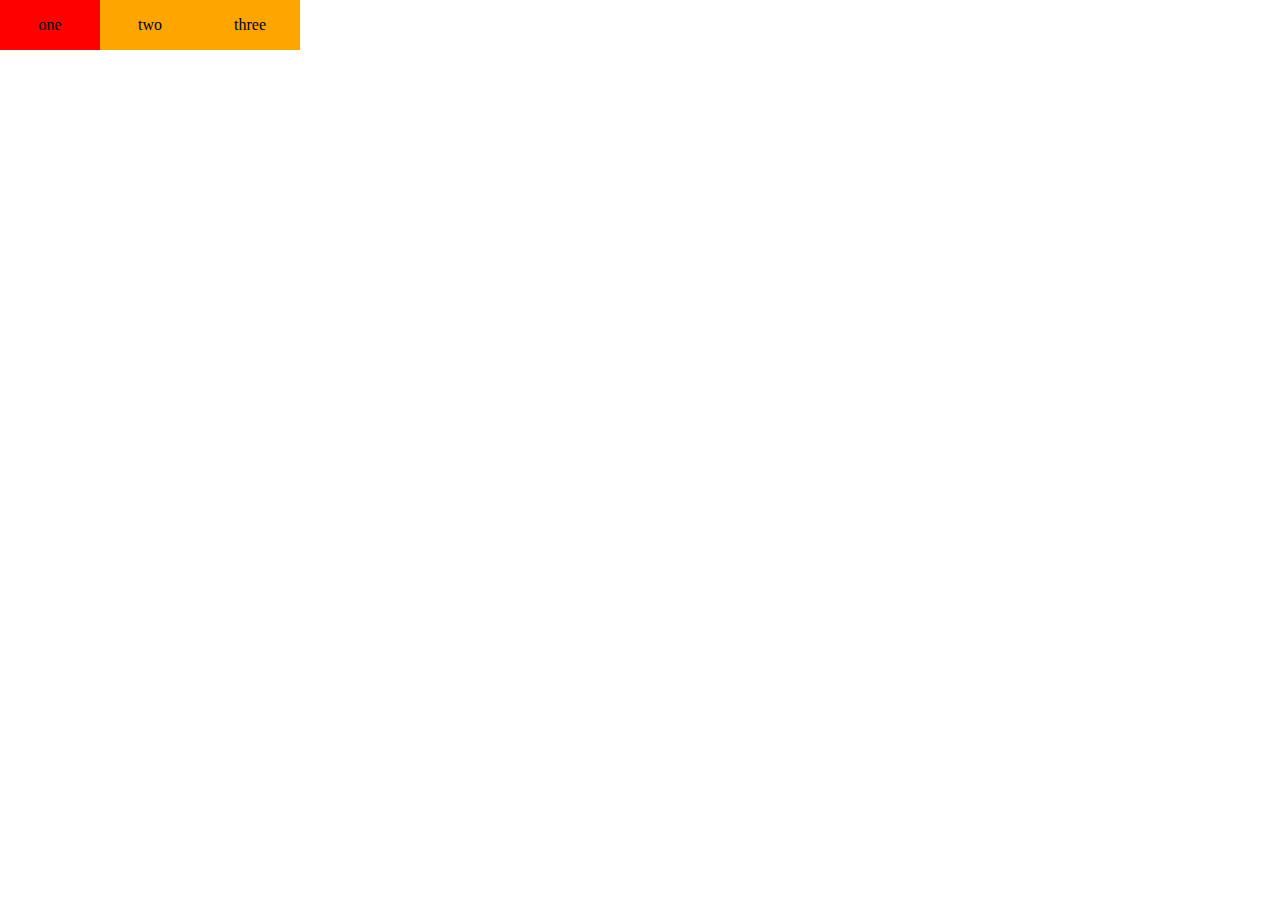
<file: css animation/index.html>
<!DOCTYPE html>
<html lang="en">
<head>
    <meta charset="UTF-8">
    <meta name="viewport" content="width=device-width, initial-scale=1.0">
    <title>Document</title>
    <link rel="stylesheet" href="./assets/css/reset.css">
    <link rel="stylesheet" href="./assets/css/style.css">
</head>
<body>

        <div class="box">one</div>
        <div class="box2">two
            <ul class="hover">
                <li>salam</li>
                <li>sagol</li>
                <li>salam</li>
            </ul>
        </div>
        <div class="box">three</div>
</body>
</html>
</file>
<file: css animation/assets/css/style.css>
body{
display: flex;
height: 30vh;
}
.box{
    width: 100px;
    height: 50px;
    background-color: orange;
    color: black;
    display: flex;
    justify-content: center;
    align-items: center;
    flex-direction: row;
    transition: 500ms;
}
.box:hover{
    cursor: pointer;
    background-color: red;
}
.box2{
    width: 100px;
    height: 50px;
    background-color: orange;
    display: flex;
    justify-content: center;
    align-items: center;
    flex-direction: row;
    transition: 500ms;
    position: relative;
    animation-duration: 3s;
}
.box2 .hover{
    position: absolute;
    display: none;
    bottom: -180px;
}
.box2 .hover li{
    background-color: black;
    padding: 20px;
    width: 100px;
    color: wheat;
}
.box2:hover{

    transition: 1.5s;
}
.box2:hover .hover{
    display: block;

}
.hover li:hover{
    background-color: orange;
    transition: 400ms;
}
</file>
